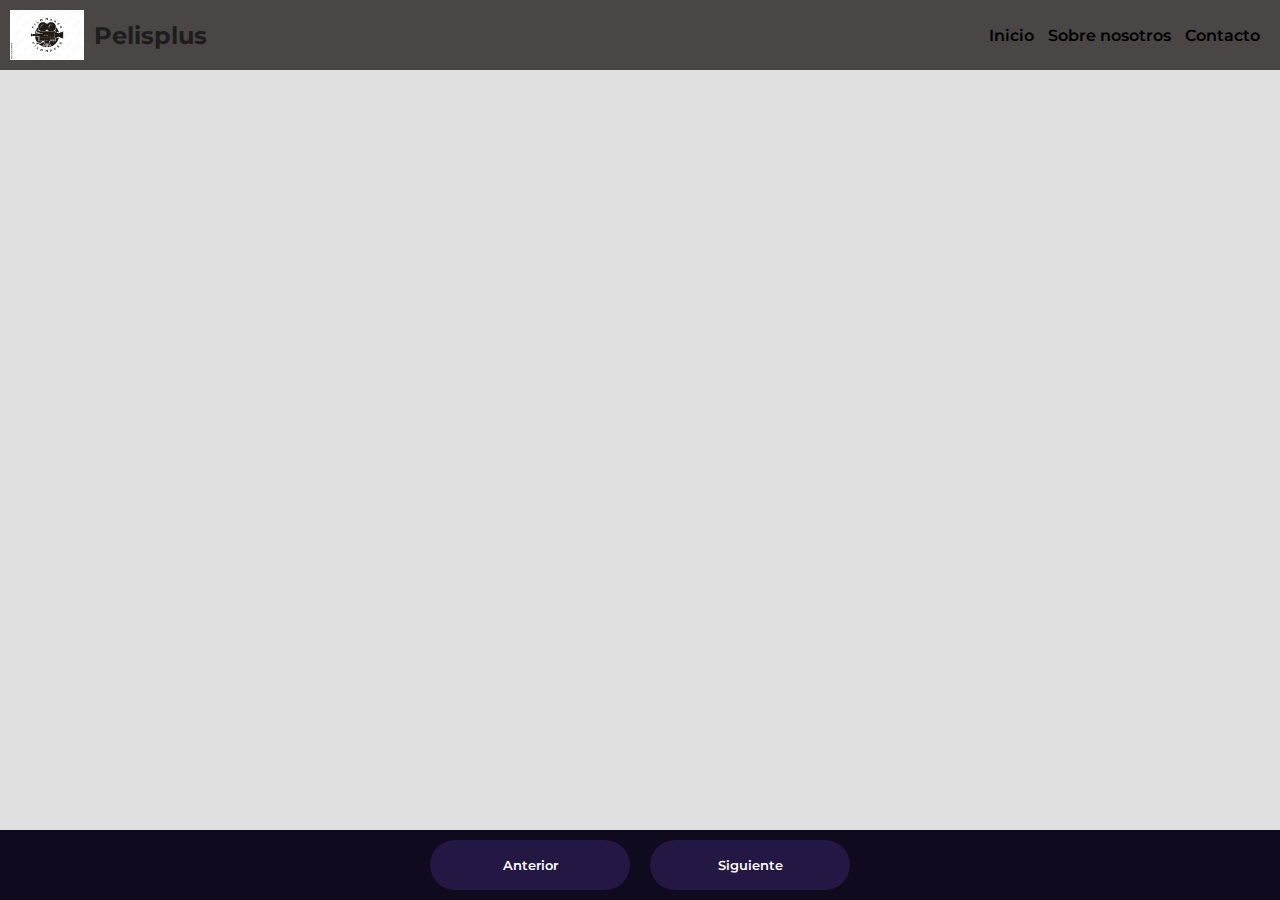
<file: index.html>
<!DOCTYPE html>
<html lang="en">

<head>
    <meta charset="UTF-8">
    <meta http-equiv="X-UA-Compatible" content="IE=edge">
    <meta name="viewport" content="width=device-width, initial-scale=1.0">
    <link rel="preconnect" href="https://fonts.googleapis.com">
    <link rel="preconnect" href="https://fonts.gstatic.com" crossorigin>
    <link href="https://fonts.googleapis.com/css2?family=Montserrat:wght@600&display=swap" rel="stylesheet">
    <link rel="stylesheet" href="estilos.css">
    <link rel="https://cdn.jsdelivr.net/npm/bootstrap@5.3.0/dist/css/bootstrap.min.css">
    <title>pelisplus</title>
</head>

<body>
    <header>
        <div class="logo">
            <img src="logo.jpg" alt="logo">
            <h2 class="nombre">Pelisplus</h2>
        </div>
        <nav>
            <a href="inicio.html" class="nav-link">Inicio</a>
            <a href="nosotros.html" class="nav-link">Sobre nosotros</a>
            <a href="contacto.html" class="nav-link">Contacto</a>
        </nav>
    </header>


    <div class="contenedor" id="contenedor"></div>


    <div class="paginacion">
        <button id="btnAnterior">Anterior</button>
        <button id="btnSiguiente">Siguiente</button>
    </div>

   


    <script src="index.js"></script>
    <script src="https://cdn.jsdelivr.net/npm/bootstrap@5.3.0/dist/js/bootstrap.bundle.min.js"></script>
</body>

</html>
</file>
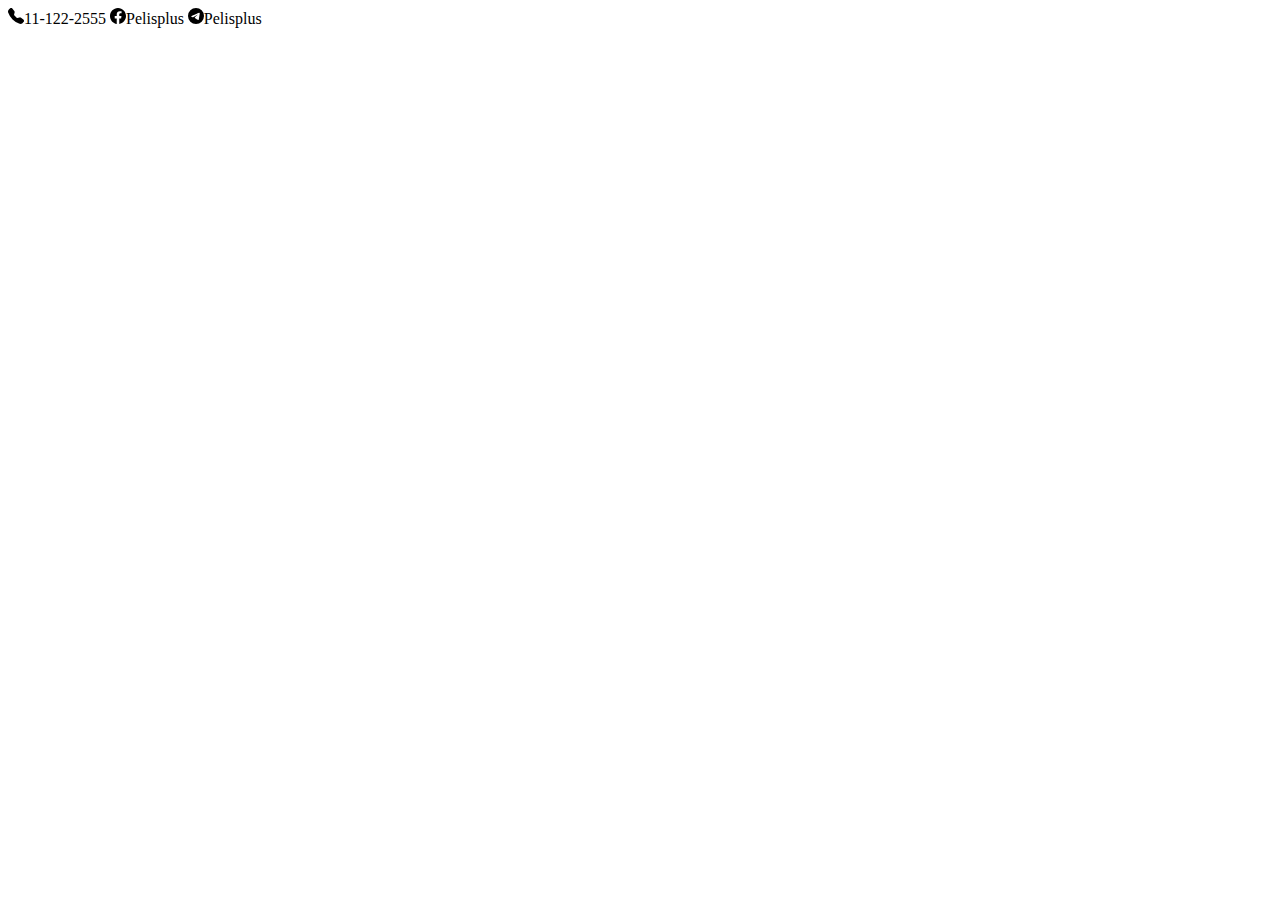
<file: contacto.html>
<!DOCTYPE html>
<html lang="en">
<head>
    <meta charset="UTF-8">
    <meta name="viewport" content="width=device-width, initial-scale=1.0">
    <title>contacto</title>
</head>
<body>
   
            <svg xmlns="http://www.w3.org/2000/svg" width="16" height="16" fill="currentColor" class="bi bi-telephone-fill" viewBox="0 0 16 16">
                <path fill-rule="evenodd" d="M1.885.511a1.745 1.745 0 0 1 2.61.163L6.29 2.98c.329.423.445.974.315 1.494l-.547 2.19a.678.678 0 0 0 .178.643l2.457 2.457a.678.678 0 0 0 .644.178l2.189-.547a1.745 1.745 0 0 1 1.494.315l2.306 1.794c.829.645.905 1.87.163 2.611l-1.034 1.034c-.74.74-1.846 1.065-2.877.702a18.634 18.634 0 0 1-7.01-4.42 18.634 18.634 0 0 1-4.42-7.009c-.362-1.03-.037-2.137.703-2.877L1.885.511z"/>
              </svg>11-122-2555  
           
            <svg xmlns="http://www.w3.org/2000/svg" width="16" height="16" fill="currentColor" class="bi bi-facebook" viewBox="0 0 16 16">
                <path d="M16 8.049c0-4.446-3.582-8.05-8-8.05C3.58 0-.002 3.603-.002 8.05c0 4.017 2.926 7.347 6.75 7.951v-5.625h-2.03V8.05H6.75V6.275c0-2.017 1.195-3.131 3.022-3.131.876 0 1.791.157 1.791.157v1.98h-1.009c-.993 0-1.303.621-1.303 1.258v1.51h2.218l-.354 2.326H9.25V16c3.824-.604 6.75-3.934 6.75-7.951z"/>
              </svg>Pelisplus

              <svg xmlns="http://www.w3.org/2000/svg" width="16" height="16" fill="currentColor" class="bi bi-telegram" viewBox="0 0 16 16">
                <path d="M16 8A8 8 0 1 1 0 8a8 8 0 0 1 16 0zM8.287 5.906c-.778.324-2.334.994-4.666 2.01-.378.15-.577.298-.595.442-.03.243.275.339.69.47l.175.055c.408.133.958.288 1.243.294.26.006.549-.1.868-.32 2.179-1.471 3.304-2.214 3.374-2.23.05-.012.12-.026.166.016.047.041.042.12.037.141-.03.129-1.227 1.241-1.846 1.817-.193.18-.33.307-.358.336a8.154 8.154 0 0 1-.188.186c-.38.366-.664.64.015 1.088.327.216.589.393.85.571.284.194.568.387.936.629.093.06.183.125.27.187.331.236.63.448.997.414.214-.02.435-.22.547-.82.265-1.417.786-4.486.906-5.751a1.426 1.426 0 0 0-.013-.315.337.337 0 0 0-.114-.217.526.526 0 0 0-.31-.093c-.3.005-.763.166-2.984 1.09z"/>
              </svg>Pelisplus
               


        </form>
    </div>
         
</body>
</html>
</file>
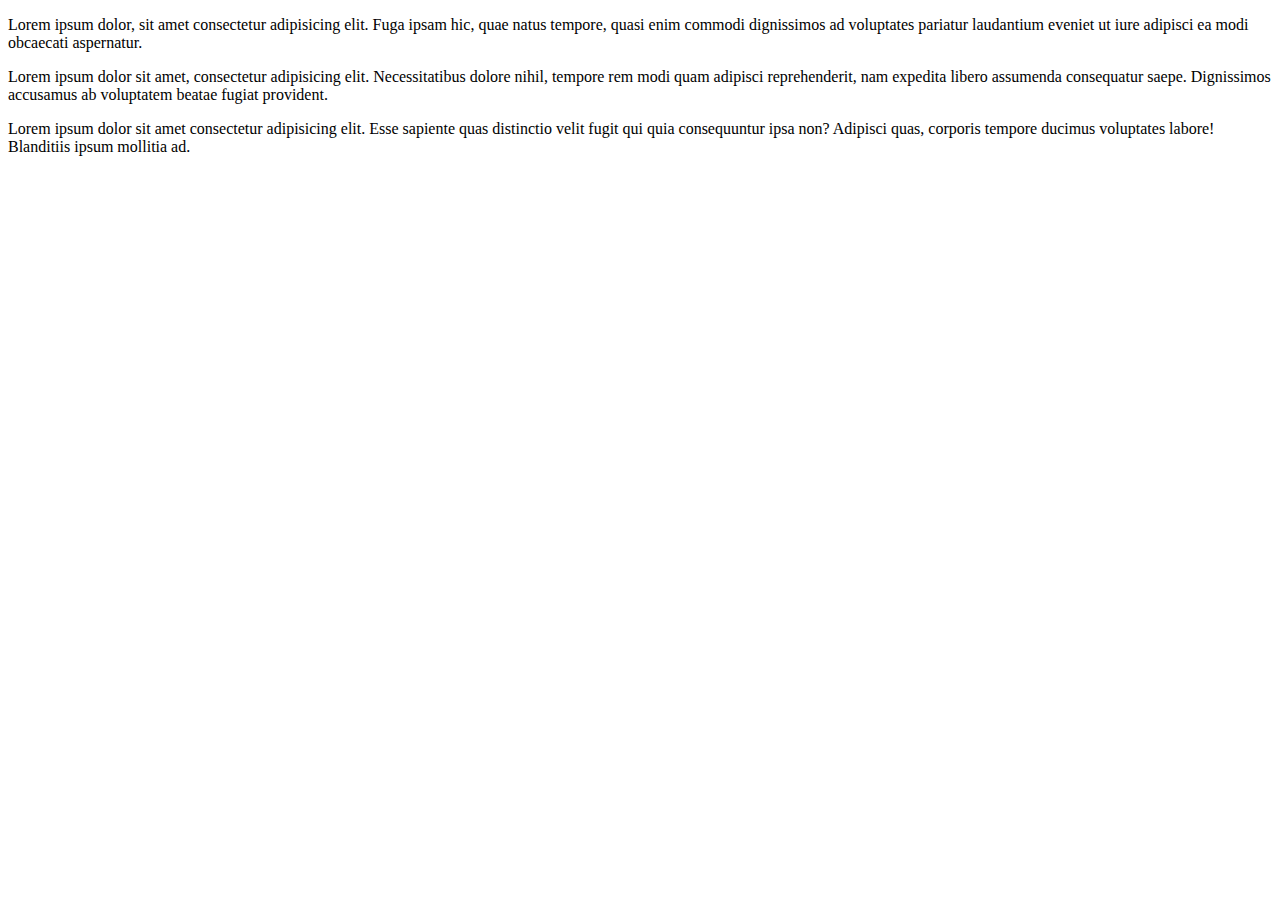
<file: inicio.html>
<!DOCTYPE html>
<html lang="en">
<head>
    <meta charset="UTF-8">
    <meta name="viewport" content="width=device-width, initial-scale=1.0">
    <title>inicio</title>
</head>
<body>
    <p>Lorem ipsum dolor, sit amet consectetur adipisicing elit. Fuga ipsam hic, quae natus tempore, quasi enim commodi dignissimos ad voluptates pariatur laudantium eveniet ut iure adipisci ea modi obcaecati aspernatur.</p>
    
    <p>Lorem ipsum dolor sit amet, consectetur adipisicing elit. Necessitatibus dolore nihil, tempore rem modi quam adipisci reprehenderit, nam expedita libero assumenda consequatur saepe. Dignissimos accusamus ab voluptatem beatae fugiat provident.</p>

    <p>Lorem ipsum dolor sit amet consectetur adipisicing elit. Esse sapiente quas distinctio velit fugit qui quia consequuntur ipsa non? Adipisci quas, corporis tempore ducimus voluptates labore! Blanditiis ipsum mollitia ad.</p>

</body>

</html>
</file>
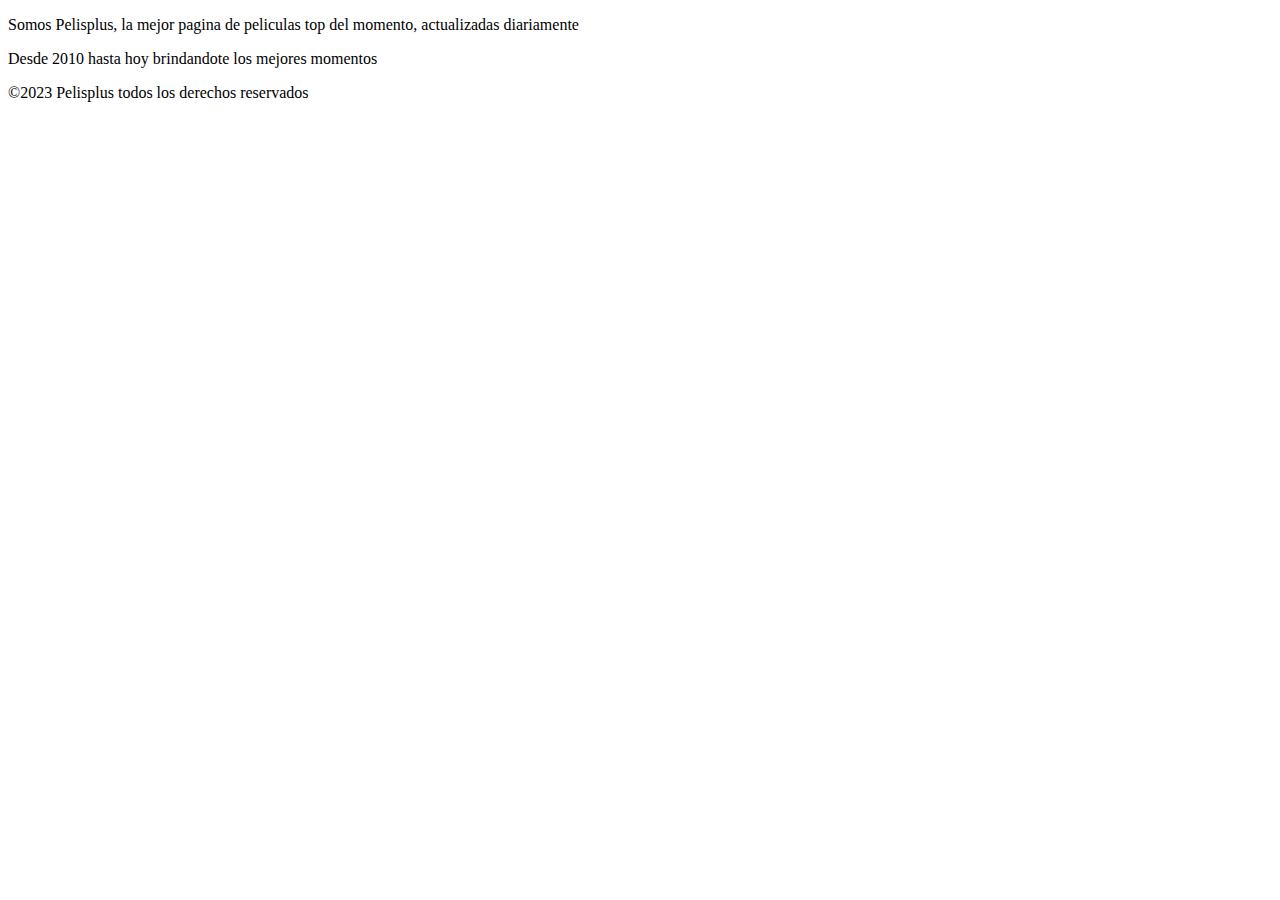
<file: nosotros.html>
<!DOCTYPE html>
<html lang="en">
<head>
    <meta charset="UTF-8">
    <meta name="viewport" content="width=device-width, initial-scale=1.0">
    <title>Sobre Nosotros</title>
</head>
<body>
    <p>Somos Pelisplus, la mejor pagina de peliculas top del momento, actualizadas diariamente</p>
    <p>Desde 2010 hasta hoy brindandote los mejores momentos</p>
    <p>&copy;2023 Pelisplus todos los derechos reservados </p>
</body>
</html>
</file>
<file: estilos.css>
* {
	margin: 0;
	padding: 0;
	box-sizing: border-box;
}
a{
    text-decoration: none;
    color: black;
    font-weight: 600;
    padding-right: 10px;
}

header{
    display: flex;
    height: 70px;
    background-color: rgb(74, 70, 70) ;
    justify-content: space-between;
    align-items: center;
    padding: 10px;
}
.logo{
    display: flex;
    align-items: center;
}

.logo img{
    height: 50px;
    margin-right: 10px;
}
nav a:hover{
    color: white;

}

body {
	font-family: 'Montserrat', sans-serif;
	background: #e0e0e0;
	color: #1d1d1d;
}

.contenedor {
	width: 90%;
	max-width: 1000px;
	margin: 40px auto 100px auto;

	display: grid;
	grid-template-columns: repeat(4, 1fr);
	gap: 40px;
}

.contenedor .pelicula {
	text-align: center;
}

.contenedor .pelicula .titulo {
	font-size: 16px;
	font-weight: 600;
}

.contenedor .pelicula .poster {
	width: 100%;
	margin-bottom: 10px;
	border-radius: 15px;
}

.paginacion {
	position: fixed;
	bottom: 0;
	background: #100a1f;
	width: 100%;
	display: flex;
	justify-content: center;
	gap: 20px;
	padding: 10px;
}

.paginacion button {
	cursor: pointer;
	border: none;
	display: flex;
	align-items: center;
	justify-content: center;
	text-align: center;
	height: 50px;
	width: 200px;
	background: #241744;
	color: #fff;
	border-radius: 100px;
	font-family: 'Montserrat', sans-serif;
	font-weight: 600;
	transition: .3s ease all;
}

.paginacion button:hover {
	background: #137c32;
}
</file>
